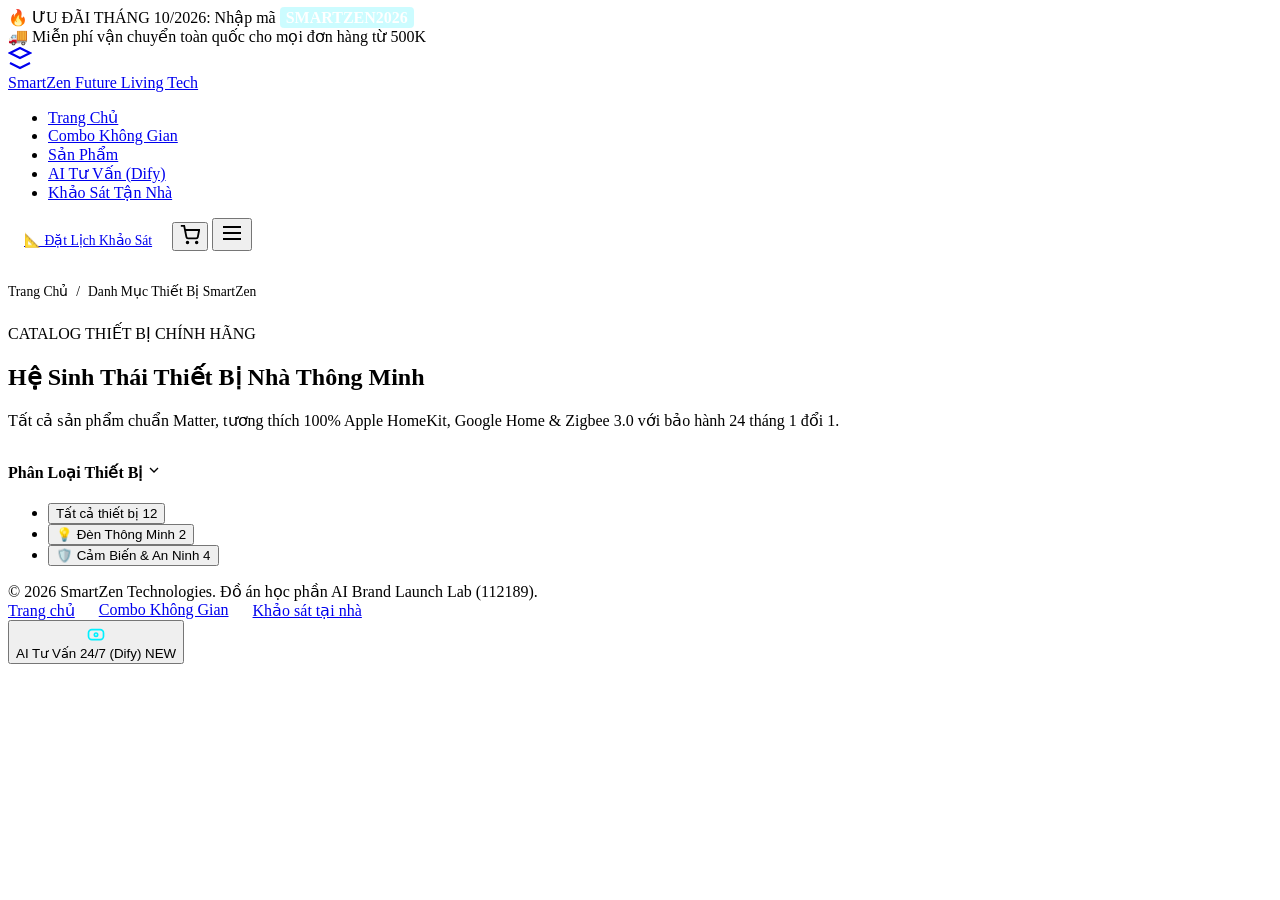
<file: products.html>
<!DOCTYPE html>
<html lang="vi">
<head>
  <meta charset="UTF-8">
  <meta name="viewport" content="width=device-width, initial-scale=1.0">
  <title>Danh Mục Thiết Bị Nhà Thông Minh - SmartZen</title>
  <meta name="description" content="Danh mục thiết bị nhà thông minh SmartZen: Đèn thông minh RGBIC, Cảm biến an ninh mmWave, Robot hút bụi tự giặt sấy, Khóa FaceID Pro.">
  <link rel="icon" type="image/svg+xml" href="data:image/svg+xml,<svg xmlns='http://www.w3.org/2000/svg' viewBox='0 0 24 24' fill='%2300F0FF'><path d='M12 2L2 7l10 5 10-5-10-5zM2 17l10 5 10-5M2 12l[...]'>
  <link rel="stylesheet" href="style.css">
  <link rel="stylesheet" href="responsive.css">
</head>
<body>

  <!-- Top Notification Bar -->
  <div class="top-notice-bar">
    <div>🔥 <span class="highlight">ƯU ĐÃI THÁNG 10/2026:</span> Nhập mã <strong style="color: #FFF; background: rgba(0,240,255,0.2); padding: 2px 6px; border-radius: 4px;">SMARTZEN2026</strong></div>
    <div>🚚 Miễn phí vận chuyển toàn quốc cho mọi đơn hàng từ 500K</div>
  </div>

  <!-- Header -->
  <header class="site-header">
    <div class="container navbar">
      <a href="index.html" class="brand-logo">
        <div class="brand-logo-icon">
          <svg width="24" height="24" viewBox="0 0 24 24" fill="none" stroke="currentColor" stroke-width="2.2"><path d="M12 2L2 7l10 5 10-5-10-5z"></path><path d="M2 17l10 5 10-5"></path><path d="M2 12l[...]"/></svg>
        </div>
        <div class="brand-logo-text">
          <span class="brand-title">Smart<span>Zen</span></span>
          <span class="brand-subtitle">Future Living Tech</span>
        </div>
      </a>

      <ul class="nav-menu" id="navMenu">
        <li><a href="index.html" class="nav-link">Trang Chủ</a></li>
        <li><a href="combo.html" class="nav-link">Combo Không Gian</a></li>
        <li><a href="products.html" class="nav-link active">Sản Phẩm</a></li>
        <li><a href="index.html#aiAdvisorSection" class="nav-link">AI Tư Vấn (Dify)</a></li>
        <li><a href="survey.html" class="nav-link">Khảo Sát Tận Nhà</a></li>
      </ul>

      <div class="nav-actions">
        <a href="survey.html" class="btn btn-secondary" style="font-size: 0.85rem; padding: 0.55rem 1rem;">📐 Đặt Lịch Khảo Sát</a>
        <button class="btn btn-primary btn-icon cart-btn-trigger" title="Xem giỏ hàng">
          <svg width="20" height="20" viewBox="0 0 24 24" fill="none" stroke="currentColor" stroke-width="2.2"><circle cx="9" cy="21" r="1"></circle><circle cx="20" cy="21" r="1"></circle><path d="M1 1h4l2.68 13.39a2 2 0 0 0 2 1.61h9.72a2 2 0 0 0 2-1.61L23 6H6"></path></svg>
          <span class="cart-badge">0</span>
        </button>
        <button class="mobile-menu-toggle" id="mobileMenuToggle">
          <svg width="24" height="24" viewBox="0 0 24 24" fill="none" stroke="currentColor" stroke-width="2"><line x1="3" y1="12" x2="21" y2="12"></line><line x1="3" y1="6" x2="21" y2="6"></line><line x1="3" y1="18" x2="21" y2="18"></line></svg>
        </button>
      </div>
    </div>
  </header>

  <!-- Page Breadcrumb -->
  <div class="container" style="padding-top: 2rem;">
    <div style="font-size: 0.85rem; color: var(--text-muted); display: flex; align-items: center; gap: 0.5rem;">
      <a href="index.html" style="color: var(--text-secondary); text-decoration: none;">Trang Chủ</a>
      <span>/</span>
      <span style="color: var(--cyan-neon);">Danh Mục Thiết Bị SmartZen</span>
    </div>
  </div>

  <!-- Product Catalog Section -->
  <section class="catalog-section" id="catalogSection" style="padding-top: 1.5rem;">
    <div class="container">
      <div class="section-header text-left" style="margin-bottom: 2rem;">
        <span class="badge-tag pulse">CATALOG THIẾT BỊ CHÍNH HÃNG</span>
        <h1 class="section-title">Hệ Sinh Thái Thiết Bị Nhà Thông Minh</h1>
        <p class="section-subtitle">
          Tất cả sản phẩm chuẩn Matter, tương thích 100% Apple HomeKit, Google Home & Zigbee 3.0 với bảo hành 24 tháng 1 đổi 1.
        </p>
      </div>

      <div class="catalog-layout">
        <aside class="catalog-sidebar">
          <div class="filter-group">
            <h4 class="filter-title">
              <span>Phân Loại Thiết Bị</span>
              <svg width="16" height="16" viewBox="0 0 24 24" fill="none" stroke="currentColor" stroke-width="2"><polyline points="6 9 12 15 18 9"></polyline></svg>
            </h4>
            <ul class="category-filter-list">
              <li>
                <button class="category-filter-btn active" data-category="all">
                  <span>Tất cả thiết bị</span>
                  <span class="cat-count">12</span>
                </button>
              </li>
              <li>
                <button class="category-filter-btn" data-category="lighting">
                  <span>💡 Đèn Thông Minh</span>
                  <span class="cat-count">2</span>
                </button>
              </li>
              <li>
                <button class="category-filter-btn" data-category="security">
                  <span>🛡️ Cảm Biến & An Ninh</span>
                  <span class="cat-count">4</span>
                </button>
              </li>
            </ul>
          </div>
        </aside>

        <div class="catalog-main" id="catalogMain">
          <!-- Catalog cards injected by products-data.js -->
        </div>
      </div>
    </div>
  </section>

  <!-- Footer -->
  <footer class="site-footer">
    <div class="container footer-bottom-bar" style="border: none; padding-top: 0;">
      <div>© 2026 SmartZen Technologies. Đồ án học phần AI Brand Launch Lab (112189).</div>
      <div style="display: flex; gap: 1.5rem;">
        <a href="index.html" class="footer-link">Trang chủ</a>
        <a href="combo.html" class="footer-link">Combo Không Gian</a>
        <a href="survey.html" class="footer-link">Khảo sát tại nhà</a>
      </div>
    </div>
  </footer>

  <!-- Floating Chatbot Widget -->
  <div class="chatbot-widget-container">
    <button class="chatbot-launcher-btn" id="chatbotLauncherBtn">
      <div class="bot-avatar-pulse"><svg width="20" height="20" viewBox="0 0 24 24" fill="none" stroke="#00F0FF" stroke-width="2"><rect x="3" y="8" width="18" height="12" rx="4"></rect><circle cx="12" cy="14" r="2"></circle></svg></div>
      <span class="label-text">AI Tư Vấn 24/7 (Dify)</span>
      <span class="launcher-badge" id="chatUnreadBadge">NEW</span>
    </button>
    <div class="chatbot-window" id="chatbotWindow"></div>
  </div>

  <script src="products-data.js"></script>
  <script src="cart.js"></script>
  <script src="catalog.js"></script>
  <script src="dify-chatbot.js"></script>
  <script src="survey.js"></script>
  <script src="main.js"></script>
</body>
</html>
</file>
<file: style.css>
/* ==========================================================================
    SmartZen Design System & Core Styles
    Brand: SmartZen - Future Living Technology
    Style: Futuristic Tech, Sleek Glassmorphism, Deep Space Dark Theme
    ========================================================================== */

@import url('https://fonts.googleapis.com/css2?family=Plus+Jakarta+Sans:wght@300;400;500;600;700;800&family=Space+Grotesk:wght@500;700&display=swap');

:root {
  /* Theme Colors */
  --bg-space: #070A12;
  --bg-main: #0B0F19;
  --bg-card: rgba(16, 24, 40, 0.7);
  --bg-card-hover: rgba(22, 33, 56, 0.85);
  --bg-card-solid: #111827;
  --bg-elevated: #151F33;
  --bg-input: rgba(11, 15, 25, 0.8);

  /* Accents & Gradients */
  --cyan-neon: #00F0FF;
  --cyan-glow: rgba(0, 240, 255, 0.35);
  --cyan-subtle: rgba(0, 240, 255, 0.1);
  --blue-tech: #0066FF;
  --blue-vibrant: #2563EB;
  --purple-neon: #8B5CF6;
  --purple-glow: rgba(139, 92, 246, 0.35);

  --grad-primary: linear-gradient(135deg, #00F0FF 0%, #0066FF 100%);
  --grad-accent: linear-gradient(135deg, #00F0FF 0%, #8B5CF6 100%);
  --grad-dark: linear-gradient(180deg, rgba(16, 24, 40, 0.9) 0%, rgba(11, 15, 25, 0.95) 100%);
  --grad-glow: radial-gradient(circle at 50% 0%, rgba(0, 240, 255, 0.15) 0%, transparent 70%);

  /* Borders & Glass */
  --border-glass: 1px solid rgba(0, 240, 255, 0.15);
  --border-glass-bright: 1px solid rgba(0, 240, 255, 0.4);
  --border-subtle: 1px solid rgba(255, 255, 255, 0.08);

  /* Shadows */
  --shadow-sm: 0 4px 12px rgba(0, 0, 0, 0.25);
  --shadow-md: 0 8px 24px rgba(0, 0, 0, 0.4);
  --shadow-lg: 0 16px 36px rgba(0, 0, 0, 0.6);
  --shadow-cyan: 0 0 25px rgba(0, 240, 255, 0.3);
  --shadow-purple: 0 0 25px rgba(139, 92, 246, 0.3);

  /* Typography */
  --font-main: 'Plus Jakarta Sans', -apple-system, BlinkMacSystemFont, 'Segoe UI', Roboto, sans-serif;
  --font-tech: 'Space Grotesk', monospace, sans-serif;

  /* Text Colors */
  --text-white: #FFFFFF;
  --text-primary: #F1F5F9;
  --text-secondary: #94A3B8;
  --text-muted: #64748B;
  --text-accent: #00F0FF;

  /* Functional Status */
  --status-success: #10B981;
  --status-warning: #F59E0B;
  --status-danger: #EF4444;
  --status-info: #00F0FF;

  /* Spacing & Radii */
  --radius-sm: 8px;
  --radius-md: 14px;
  --radius-lg: 20px;
  --radius-full: 9999px;

  /* Transitions */
  --transition-fast: 0.2s cubic-bezier(0.4, 0, 0.2, 1);
  --transition-normal: 0.3s cubic-bezier(0.4, 0, 0.2, 1);
  --transition-smooth: 0.45s cubic-bezier(0.16, 1, 0.3, 1);
}

/* Base Reset */
*, *::before, *::after {
  box-sizing: border-box;
  margin: 0;
  padding: 0;
}

html {
  scroll-behavior: smooth;
  font-size: 16px;
  background-color: var(--bg-space);
  color: var(--text-primary);
  font-family: var(--font-main);
  -webkit-font-smoothing: antialiased;
  overflow-x: hidden;
  width: 100%;
  max-width: 100vw;
}

body {
  background-color: var(--bg-space);
  background-image:
    radial-gradient(circle at 15% 15%, rgba(0, 240, 255, 0.05) 0%, transparent 40%),
    radial-gradient(circle at 85% 30%, rgba(139, 92, 246, 0.05) 0%, transparent 45%),
    radial-gradient(circle at 50% 80%, rgba(0, 102, 255, 0.04) 0%, transparent 50%);
  background-attachment: fixed;
  min-height: 100vh;
  line-height: 1.6;
  overflow-x: hidden;
  width: 100%;
  max-width: 100vw;
  position: relative;
}

a {
  color: inherit;
  text-decoration: none;
}

button,
input,
select,
textarea {
  font: inherit;
}

button {
  border: none;
  background: none;
}

img {
  display: block;
  max-width: 100%;
  height: auto;
}

/* Custom Scrollbar */
::-webkit-scrollbar {
  width: 8px;
  height: 8px;
}
::-webkit-scrollbar-track {
  background: var(--bg-space);
}
::-webkit-scrollbar-thumb {
  background: rgba(0, 240, 255, 0.25);
  border-radius: var(--radius-full);
}
::-webkit-scrollbar-thumb:hover {
  background: var(--cyan-neon);
}

/* Container */
.container {
  width: 100%;
  max-width: 1280px;
  margin: 0 auto;
  padding: 0 1.5rem;
}

/* Typography Utilities */
h1, h2, h3, h4, h5, h6 {
  color: var(--text-white);
  font-weight: 700;
  line-height: 1.25;
}

.tech-heading {
  font-family: var(--font-tech);
  letter-spacing: -0.02em;
}

.text-gradient {
  background: var(--grad-primary);
  -webkit-background-clip: text;
  -webkit-text-fill-color: transparent;
  display: inline-block;
}

.text-gradient-purple {
  background: var(--grad-accent);
  -webkit-background-clip: text;
  -webkit-text-fill-color: transparent;
  display: inline-block;
}

.badge-tag {
  display: inline-flex;
  align-items: center;
  gap: 0.4rem;
  padding: 0.3rem 0.85rem;
  font-size: 0.78rem;
  font-weight: 600;
  letter-spacing: 0.05em;
  text-transform: uppercase;
  border-radius: var(--radius-full);
  background: rgba(0, 240, 255, 0.1);
  color: var(--cyan-neon);
  border: 1px solid rgba(0, 240, 255, 0.25);
}

.badge-tag.pulse::before {
  content: '';
  width: 6px;
  height: 6px;
  background: var(--cyan-neon);
  border-radius: 50%;
  box-shadow: 0 0 8px var(--cyan-neon);
  animation: pulseDot 1.6s infinite;
}

@keyframes pulseDot {
  0%, 100% { opacity: 1; transform: scale(1); }
  50% { opacity: 0.4; transform: scale(0.8); }
}

/* Buttons */
.btn {
  display: inline-flex;
  align-items: center;
  justify-content: center;
  gap: 0.55rem;
  font-family: var(--font-main);
  font-weight: 600;
  font-size: 0.95rem;
  padding: 0.75rem 1.6rem;
  border-radius: var(--radius-md);
  border: none;
  cursor: pointer;
  transition: all var(--transition-normal);
  text-decoration: none;
  white-space: nowrap;
  position: relative;
  overflow: hidden;
}

.btn-primary {
  background: var(--grad-primary);
  color: #050B14;
  box-shadow: 0 0 20px rgba(0, 240, 255, 0.35);
  font-weight: 700;
}
.btn-primary:hover {
  transform: translateY(-2px);
  box-shadow: 0 0 30px rgba(0, 240, 255, 0.6);
  color: #000;
}

.btn-secondary {
  background: rgba(255, 255, 255, 0.05);
  color: var(--text-white);
  border: 1px solid rgba(255, 255, 255, 0.12);
  backdrop-filter: blur(8px);
}
.btn-secondary:hover {
  background: rgba(0, 240, 255, 0.1);
  border-color: rgba(0, 240, 255, 0.4);
  color: var(--cyan-neon);
  transform: translateY(-2px);
}

.btn-outline-glow {
  background: transparent;
  color: var(--cyan-neon);
  border: 1px solid rgba(0, 240, 255, 0.4);
}
.btn-outline-glow:hover {
  background: rgba(0, 240, 255, 0.12);
  border-color: var(--cyan-neon);
  box-shadow: 0 0 20px rgba(0, 240, 255, 0.3);
  transform: translateY(-2px);
}

.btn-icon {
  width: 42px;
  height: 42px;
  padding: 0;
  border-radius: var(--radius-md);
  display: inline-flex;
  align-items: center;
  justify-content: center;
}

/* Glass Cards */
.glass-card {
  background: var(--bg-card);
  backdrop-filter: blur(16px);
  -webkit-backdrop-filter: blur(16px);
  border: var(--border-glass);
  border-radius: var(--radius-lg);
  box-shadow: var(--shadow-md);
  transition: all var(--transition-normal);
}
.glass-card:hover {
  border-color: rgba(0, 240, 255, 0.4);
  box-shadow: 0 12px 30px rgba(0, 0, 0, 0.5), 0 0 20px rgba(0, 240, 255, 0.15);
  transform: translateY(-3px);
}

/* ==========================================================================
    Header & Navigation
    ========================================================================== */
.site-header {
  position: sticky;
  top: 0;
  z-index: 100;
  background: rgba(7, 10, 18, 0.85);
  backdrop-filter: blur(20px);
  -webkit-backdrop-filter: blur(20px);
  border-bottom: 1px solid rgba(0, 240, 255, 0.1);
  transition: all var(--transition-normal);
}
.site-header.scrolled {
  background: rgba(7, 10, 18, 0.95);
  box-shadow: 0 10px 30px rgba(0, 0, 0, 0.6);
}

.navbar {
  display: flex;
  align-items: center;
  justify-content: space-between;
  height: 76px;
}

/* Brand Logo */
.brand-logo {
  display: flex;
  align-items: center;
  gap: 0.8rem;
  text-decoration: none;
  cursor: pointer;
  min-width: 0;
}
.brand-logo-icon {
  width: 38px;
  height: 38px;
  display: flex;
  align-items: center;
  justify-content: center;
  background: var(--grad-primary);
  border-radius: 10px;
  box-shadow: 0 0 15px rgba(0, 240, 255, 0.5);
  color: #070A12;
  flex-shrink: 0;
}
.brand-logo-text {
  display: flex;
  flex-direction: column;
  min-width: 0;
}
.brand-title {
  font-family: var(--font-tech);
  font-size: 1.4rem;
  font-weight: 800;
  letter-spacing: -0.02em;
  color: var(--text-white);
  display: flex;
  align-items: center;
  gap: 0.2rem;
}
.brand-title span {
  color: var(--cyan-neon);
  text-shadow: 0 0 10px rgba(0, 240, 255, 0.5);
}
.brand-subtitle {
  font-size: 0.68rem;
  color: var(--text-secondary);
  letter-spacing: 0.12em;
  text-transform: uppercase;
  font-weight: 500;
}

/* Nav Links */
.nav-menu {
  display: flex;
  align-items: center;
  gap: 1.8rem;
  list-style: none;
}
.nav-link {
  color: var(--text-secondary);
  text-decoration: none;
  font-weight: 500;
  font-size: 0.95rem;
  transition: color var(--transition-fast);
  position: relative;
  padding: 0.4rem 0;
}
.nav-link:hover, .nav-link.active {
  color: var(--cyan-neon);
}
.nav-link.active::after {
  content: '';
  position: absolute;
  bottom: 0;
  left: 0;
  width: 100%;
  height: 2px;
  background: var(--cyan-neon);
  box-shadow: 0 0 8px var(--cyan-neon);
  border-radius: 2px;
}

/* Nav Actions */
.nav-actions {
  display: flex;
  align-items: center;
  gap: 0.85rem;
}

.cart-btn-trigger {
  position: relative;
}
.cart-badge {
  position: absolute;
  top: -4px;
  right: -4px;
  background: var(--cyan-neon);
  color: #050B14;
  font-size: 0.72rem;
  font-weight: 800;
  width: 20px;
  height: 20px;
  border-radius: 50%;
  display: flex;
  align-items: center;
  justify-content: center;
  box-shadow: 0 0 10px rgba(0, 240, 255, 0.7);
}

.mobile-menu-toggle {
  display: none;
  background: transparent;
  border: none;
  color: var(--text-white);
  cursor: pointer;
  padding: 0.4rem;
}

/* Top Notification Banner */
.top-notice-bar {
  background: linear-gradient(90deg, #001f3f 0%, #003366 50%, #1a0033 100%);
  border-bottom: 1px solid rgba(0, 240, 255, 0.2);
  padding: 0.45rem 1rem;
  font-size: 0.82rem;
  color: var(--text-primary);
  display: flex;
  align-items: center;
  justify-content: center;
  gap: 1.5rem;
  flex-wrap: wrap;
  width: 100%;
  max-width: 100vw;
}
.top-notice-bar .highlight {
  color: var(--cyan-neon);
  font-weight: 700;
}

/* ==========================================================================
    Hero Section
    ========================================================================== */
.hero-section {
  position: relative;
  padding: 5.5rem 0 4.5rem;
  overflow: hidden;
}

.hero-grid {
  display: grid;
  grid-template-columns: 1.15fr 0.85fr;
  gap: 3rem;
  align-items: center;
}

.hero-content {
  position: relative;
  z-index: 2;
}

.hero-title {
  font-size: clamp(2.4rem, 4vw, 3.4rem);
  line-height: 1.15;
  margin: 1.2rem 0 1.5rem;
  letter-spacing: -0.03em;
}

.hero-desc {
  font-size: 1.15rem;
  color: var(--text-secondary);
  line-height: 1.7;
  margin-bottom: 2rem;
  max-width: 580px;
}

.hero-cta-group {
  display: flex;
  align-items: center;
  gap: 1.2rem;
  margin-bottom: 2.8rem;
  flex-wrap: wrap;
}

/* Ecosystem Compatibility Badges */
.ecosystem-strip {
  border-top: 1px solid rgba(255, 255, 255, 0.08);
  padding-top: 1.5rem;
}
.ecosystem-label {
  font-size: 0.78rem;
  color: var(--text-muted);
  text-transform: uppercase;
  letter-spacing: 0.1em;
  margin-bottom: 0.8rem;
  font-weight: 600;
}
.ecosystem-icons {
  display: flex;
  align-items: center;
  gap: 1.4rem;
  flex-wrap: wrap;
}
.eco-pill {
  display: inline-flex;
  align-items: center;
  gap: 0.45rem;
  padding: 0.35rem 0.8rem;
  background: rgba(255, 255, 255, 0.04);
  border: 1px solid rgba(255, 255, 255, 0.08);
  border-radius: var(--radius-sm);
  font-size: 0.8rem;
  color: var(--text-secondary);
  transition: all var(--transition-fast);
}
.eco-pill:hover {
  background: rgba(0, 240, 255, 0.08);
  border-color: rgba(0, 240, 255, 0.3);
  color: var(--text-white);
  transform: translateY(-2px);
}

/* Hero Visual Showcase */
.hero-visual {
  position: relative;
  z-index: 1;
}

.hero-card-glow {
  position: relative;
  border-radius: var(--radius-lg);
  overflow: hidden;
  box-shadow: 0 25px 60px rgba(0, 0, 0, 0.7), 0 0 40px rgba(0, 240, 255, 0.2);
  border: 1px solid rgba(0, 240, 255, 0.3);
}

.hero-card-glow img {
  width: 100%;
  height: 480px;
  object-fit: cover;
  display: block;
  transition: transform var(--transition-smooth);
}
.hero-card-glow:hover img {
  transform: scale(1.03);
}

.hero-floating-stat {
  position: absolute;
  background: rgba(11, 15, 25, 0.85);
  backdrop-filter: blur(14px);
  -webkit-backdrop-filter: blur(14px);
  border: 1px solid rgba(0, 240, 255, 0.3);
  border-radius: var(--radius-md);
  padding: 0.9rem 1.2rem;
  box-shadow: 0 10px 25px rgba(0, 0, 0, 0.5);
  display: flex;
  align-items: center;
  gap: 0.85rem;
  z-index: 3;
  max-width: 260px;
  animation: floatStat 4s ease-in-out infinite alternate;
}
.hero-floating-stat.stat-left {
  bottom: 2rem;
  left: 0.5rem;
}
.hero-floating-stat.stat-right {
  top: 2rem;
  right: 0.5rem;
  animation-delay: -2s;
}

@keyframes floatStat {
  0% { transform: translateY(0px); }
  100% { transform: translateY(-10px); }
}

.stat-icon {
  width: 42px;
  height: 42px;
  border-radius: 10px;
  background: rgba(0, 240, 255, 0.15);
  color: var(--cyan-neon);
  display: flex;
  align-items: center;
  justify-content: center;
  flex-shrink: 0;
}
.stat-info {
  min-width: 0;
}
.stat-info .stat-value {
  font-size: 1.15rem;
  font-weight: 800;
  color: var(--text-white);
  font-family: var(--font-tech);
}
.stat-info .stat-label {
  font-size: 0.75rem;
  color: var(--text-secondary);
  line-height: 1.4;
}

/* ==========================================================================
    Section Headers
    ========================================================================== */
.section-header {
  text-align: center;
  max-width: 680px;
  margin: 0 auto 3.5rem;
}
.section-header.text-left {
  text-align: left;
  margin-left: 0;
}
.section-title {
  font-size: clamp(1.8rem, 3vw, 2.3rem);
  margin: 0.8rem 0 1rem;
  letter-spacing: -0.02em;
}
.section-subtitle {
  font-size: 1.05rem;
  color: var(--text-secondary);
}

/* ==========================================================================
    Featured Solutions / Living Spaces Combos
    ========================================================================== */
.combos-section {
  padding: 5rem 0;
  position: relative;
}

.combos-grid {
  display: grid;
  grid-template-columns: repeat(2, minmax(0, 1fr));
  gap: 2rem;
}

.combo-card {
  display: flex;
  flex-direction: column;
  border-radius: var(--radius-lg);
  overflow: hidden;
  position: relative;
  background: var(--bg-card);
  backdrop-filter: blur(16px);
  border: var(--border-glass);
  transition: all var(--transition-normal);
}
.combo-card:hover {
  border-color: rgba(0, 240, 255, 0.45);
  box-shadow: 0 16px 40px rgba(0, 0, 0, 0.6), 0 0 30px rgba(0, 240, 255, 0.2);
  transform: translateY(-4px);
}

.combo-image-wrap {
  position: relative;
  height: 240px;
  overflow: hidden;
}
.combo-image-wrap img {
  width: 100%;
  height: 100%;
  object-fit: cover;
  transition: transform var(--transition-smooth);
}
.combo-card:hover .combo-image-wrap img {
  transform: scale(1.05);
}

.combo-badge-floating {
  position: absolute;
  top: 1rem;
  left: 1rem;
  z-index: 2;
}

.combo-savings-pill {
  position: absolute;
  bottom: 1rem;
  right: 1rem;
  background: rgba(16, 185, 129, 0.9);
  color: #FFFFFF;
  padding: 0.35rem 0.85rem;
  border-radius: var(--radius-full);
  font-size: 0.8rem;
  font-weight: 700;
  box-shadow: 0 4px 12px rgba(16, 185, 129, 0.4);
}

.combo-body {
  padding: 1.8rem;
  display: flex;
  flex-direction: column;
  flex: 1;
}

.combo-target {
  font-size: 0.8rem;
  color: var(--cyan-neon);
  font-weight: 600;
  text-transform: uppercase;
  letter-spacing: 0.08em;
  margin-bottom: 0.4rem;
}

.combo-title {
  font-size: 1.4rem;
  margin-bottom: 0.5rem;
  color: var(--text-white);
}

.combo-desc {
  font-size: 0.92rem;
  color: var(--text-secondary);
  margin-bottom: 1.2rem;
}

.combo-items-list {
  background: rgba(11, 15, 25, 0.6);
  border: 1px solid rgba(255, 255, 255, 0.05);
  border-radius: var(--radius-md);
  padding: 1rem 1.2rem;
  margin-bottom: 1.4rem;
}
.combo-items-title {
  font-size: 0.8rem;
  font-weight: 700;
  color: var(--text-primary);
  margin-bottom: 0.6rem;
  text-transform: uppercase;
  letter-spacing: 0.05em;
  display: flex;
  align-items: center;
  gap: 0.4rem;
}
.combo-items-list ul {
  list-style: none;
  display: flex;
  flex-direction: column;
  gap: 0.4rem;
}
.combo-items-list li {
  font-size: 0.85rem;
  color: var(--text-secondary);
  display: flex;
  align-items: center;
  justify-content: space-between;
  gap: 0.75rem;
}
.combo-items-list li span.qty {
  color: var(--cyan-neon);
  font-weight: 700;
  font-size: 0.8rem;
  background: rgba(0, 240, 255, 0.1);
  padding: 0.1rem 0.5rem;
  border-radius: 4px;
}

.combo-footer {
  margin-top: auto;
  display: flex;
  align-items: center;
  justify-content: space-between;
  padding-top: 1.2rem;
  border-top: 1px solid rgba(255, 255, 255, 0.08);
}

.combo-pricing {
  display: flex;
  flex-direction: column;
}
.combo-current-price {
  font-size: 1.5rem;
  font-weight: 800;
  color: var(--cyan-neon);
  font-family: var(--font-tech);
}
.combo-original-price {
  font-size: 0.85rem;
  color: var(--text-muted);
  text-decoration: line-through;
}

/* ==========================================================================
    Product Catalog & Filter System
    ========================================================================== */
.catalog-section {
  padding: 5rem 0;
  position: relative;
}

.catalog-layout {
  display: grid;
  grid-template-columns: 280px minmax(0, 1fr);
  gap: 2.2rem;
  align-items: start;
}

/* Sidebar Filters */
.catalog-sidebar {
  position: sticky;
  top: 96px;
  background: var(--bg-card);
  backdrop-filter: blur(16px);
  border: var(--border-glass);
  border-radius: var(--radius-lg);
  padding: 1.8rem;
  box-shadow: var(--shadow-md);
}

.filter-group {
  margin-bottom: 2rem;
  padding-bottom: 1.8rem;
  border-bottom: 1px solid rgba(255, 255, 255, 0.08);
}
.filter-group:last-child {
  margin-bottom: 0;
  padding-bottom: 0;
  border-bottom: none;
}

.filter-title {
  font-size: 0.95rem;
  font-weight: 700;
  color: var(--text-white);
  margin-bottom: 1rem;
  display: flex;
  align-items: center;
  justify-content: space-between;
}

/* Category Pills / List */
.category-filter-list {
  list-style: none;
  display: flex;
  flex-direction: column;
  gap: 0.5rem;
}

.category-filter-btn {
  width: 100%;
  display: flex;
  align-items: center;
  justify-content: space-between;
  background: transparent;
  border: none;
  color: var(--text-secondary);
  font-size: 0.9rem;
  padding: 0.55rem 0.8rem;
  border-radius: var(--radius-sm);
  cursor: pointer;
  transition: all var(--transition-fast);
  text-align: left;
}
.category-filter-btn:hover {
  background: rgba(0, 240, 255, 0.08);
  color: var(--cyan-neon);
}
.category-filter-btn.active {
  background: rgba(0, 240, 255, 0.15);
  color: var(--cyan-neon);
  font-weight: 700;
  border-left: 3px solid var(--cyan-neon);
}
.category-filter-btn .cat-count {
  font-size: 0.75rem;
  background: rgba(255, 255, 255, 0.06);
  padding: 0.15rem 0.5rem;
  border-radius: var(--radius-full);
}

/* Price Range Slider */
.price-slider-wrap {
  display: flex;
  flex-direction: column;
  gap: 0.8rem;
}
.price-inputs-row {
  display: flex;
  align-items: center;
  justify-content: space-between;
  font-size: 0.85rem;
  color: var(--text-secondary);
}
.range-slider {
  width: 100%;
  height: 6px;
  -webkit-appearance: none;
  background: rgba(255, 255, 255, 0.1);
  border-radius: var(--radius-full);
  outline: none;
}
.range-slider::-webkit-slider-thumb {
  -webkit-appearance: none;
  width: 18px;
  height: 18px;
  border-radius: 50%;
  background: var(--cyan-neon);
  cursor: pointer;
  box-shadow: 0 0 10px var(--cyan-neon);
  transition: transform 0.15s;
}
.range-slider::-webkit-slider-thumb:hover {
  transform: scale(1.2);
}

/* Catalog Main Content */
.catalog-content {
  display: flex;
  flex-direction: column;
  gap: 1.8rem;
  min-width: 0;
}

/* Search & Toolbar */
.catalog-toolbar {
  display: flex;
  align-items: center;
  justify-content: space-between;
  gap: 1rem;
  background: var(--bg-card);
  backdrop-filter: blur(14px);
  border: var(--border-glass);
  border-radius: var(--radius-md);
  padding: 0.9rem 1.4rem;
  flex-wrap: wrap;
}

.search-box-wrap {
  position: relative;
  flex: 1;
  min-width: 240px;
}
.search-box-wrap svg {
  position: absolute;
  left: 1rem;
  top: 50%;
  transform: translateY(-50%);
  color: var(--text-muted);
}
.search-input {
  width: 100%;
  background: var(--bg-input);
  border: 1px solid rgba(255, 255, 255, 0.1);
  border-radius: var(--radius-sm);
  padding: 0.65rem 1rem 0.65rem 2.6rem;
  color: var(--text-white);
  font-size: 0.9rem;
  outline: none;
  transition: all var(--transition-fast);
}
.search-input:focus {
  border-color: var(--cyan-neon);
  box-shadow: 0 0 15px rgba(0, 240, 255, 0.25);
}

.toolbar-controls {
  display: flex;
  align-items: center;
  gap: 1rem;
}

.sort-select {
  background: var(--bg-input);
  border: 1px solid rgba(255, 255, 255, 0.1);
  color: var(--text-primary);
  padding: 0.65rem 1.2rem;
  border-radius: var(--radius-sm);
  font-size: 0.88rem;
  outline: none;
  cursor: pointer;
}
.sort-select:focus {
  border-color: var(--cyan-neon);
}

/* Products Grid */
.products-grid {
  display: grid;
  grid-template-columns: repeat(auto-fill, minmax(260px, 1fr));
  gap: 1.5rem;
}

/* Product Card */
.product-card {
  background: var(--bg-card);
  backdrop-filter: blur(14px);
  border: var(--border-glass);
  border-radius: var(--radius-lg);
  overflow: hidden;
  display: flex;
  flex-direction: column;
  transition: all var(--transition-normal);
  position: relative;
}
.product-card:hover {
  border-color: rgba(0, 240, 255, 0.5);
  box-shadow: 0 16px 35px rgba(0, 0, 0, 0.5), 0 0 25px rgba(0, 240, 255, 0.18);
  transform: translateY(-4px);
}

.product-thumb-wrap {
  position: relative;
  height: 220px;
  overflow: hidden;
  background: #0D1322;
}
.product-thumb-wrap img {
  width: 100%;
  height: 100%;
  object-fit: cover;
  transition: transform var(--transition-smooth);
}
.product-card:hover .product-thumb-wrap img {
  transform: scale(1.04);
}

/* Layout utility blocks used by the page */
.survey-box-grid {
  display: grid;
  grid-template-columns: 1.1fr 0.9fr;
  gap: 2rem;
  align-items: center;
}

.footer-grid {
  display: grid;
  grid-template-columns: 1.35fr 0.9fr 0.9fr 1.1fr;
  gap: 2rem;
  align-items: start;
}

.footer-bottom-bar {
  display: flex;
  align-items: center;
  justify-content: space-between;
  gap: 1rem;
  padding-top: 1.2rem;
  border-top: 1px solid rgba(255, 255, 255, 0.08);
  color: var(--text-secondary);
  font-size: 0.8rem;
}

/* Rest of page-specific styles continue below in the source; keep these layout helpers for the overall page structure. */
</file>
<file: responsive.css>
/* ==========================================================================
   SmartZen Responsive Design & Mobile Optimizations
   ========================================================================== */

/* Tablet & Smaller Desktop (max-width: 1024px) */
@media (max-width: 1024px) {
  .hero-grid {
    grid-template-columns: 1fr;
    gap: 2.5rem;
    text-align: center;
  }
  .hero-desc {
    margin-left: auto;
    margin-right: auto;
  }
  .hero-cta-group {
    justify-content: center;
  }
  .ecosystem-icons {
    justify-content: center;
  }
  .hero-visual {
    max-width: 600px;
    margin: 0 auto;
  }
  .hero-floating-stat.stat-left {
    left: 0.5rem;
    bottom: 1rem;
  }
  .hero-floating-stat.stat-right {
    right: 0.5rem;
    top: 1rem;
  }

  .catalog-layout {
    grid-template-columns: 1fr;
    gap: 1.5rem;
  }
  .catalog-sidebar {
    position: static;
  }
  .products-grid {
    grid-template-columns: repeat(2, 1fr);
  }

  .combos-grid {
    grid-template-columns: 1fr;
    gap: 2rem;
  }

  .survey-box-grid {
    grid-template-columns: 1fr;
    gap: 2.5rem;
  }

  .footer-grid {
    grid-template-columns: 1fr 1fr;
    gap: 2.5rem;
  }
}

/* Mobile Devices (max-width: 768px) */
@media (max-width: 768px) {
  .site-header {
    height: 64px;
  }
  .navbar {
    height: 64px;
  }

  .nav-menu {
    position: fixed;
    top: 64px;
    left: 0;
    width: 100%;
    background: rgba(7, 10, 18, 0.98);
    backdrop-filter: blur(20px);
    -webkit-backdrop-filter: blur(20px);
    flex-direction: column;
    padding: 1.5rem;
    border-bottom: 1px solid rgba(0, 240, 255, 0.2);
    gap: 1.2rem;
    transform: translateY(-150%);
    transition: transform var(--transition-normal);
    z-index: 99;
  }
  .nav-menu.mobile-open {
    transform: translateY(0);
    box-shadow: 0 15px 30px rgba(0, 0, 0, 0.8);
  }

  .mobile-menu-toggle {
    display: block;
  }

  .top-notice-bar {
    font-size: 0.74rem;
    padding: 0.35rem 0.6rem;
    text-align: center;
    gap: 0.5rem;
  }

  .hero-section {
    padding: 3rem 0 2.5rem;
  }
  .hero-title {
    font-size: 2.2rem;
  }
  .hero-desc {
    font-size: 1rem;
  }
  .hero-card-glow img {
    height: 320px;
  }
  .hero-floating-stat {
    padding: 0.6rem 0.8rem;
  }
  .hero-floating-stat .stat-icon {
    width: 32px;
    height: 32px;
  }
  .stat-info .stat-value {
    font-size: 0.95rem;
  }
  .stat-info .stat-label {
    font-size: 0.68rem;
  }

  .section-title {
    font-size: 1.8rem;
  }

  .products-grid {
    grid-template-columns: 1fr;
  }

  .catalog-toolbar {
    flex-direction: column;
    align-items: stretch;
  }
  .toolbar-controls {
    justify-content: space-between;
  }

  .chatbot-launcher-btn {
    padding: 0.7rem 1rem;
    font-size: 0.85rem;
  }
  .chatbot-launcher-btn span.label-text {
    display: none;
  }

  .chatbot-window {
    right: 0.8rem;
    bottom: 5.5rem;
    left: 0.8rem;
    width: auto;
    height: 75vh;
  }

  .cart-drawer {
    width: 100vw;
  }

  .form-group-row {
    grid-template-columns: 1fr;
    gap: 0.8rem;
  }

  .footer-grid {
    grid-template-columns: 1fr;
    gap: 2rem;
  }
  .footer-bottom-bar {
    flex-direction: column;
    gap: 0.8rem;
    text-align: center;
  }

  .modal-content-box {
    padding: 1.4rem;
    width: 95vw;
  }
}

/* Extra small screens (max-width: 480px) */
@media (max-width: 480px) {
  .hero-title {
    font-size: 1.85rem;
  }
  .hero-cta-group .btn {
    width: 100%;
  }
  .combo-footer {
    flex-direction: column;
    align-items: stretch;
    gap: 1rem;
  }
  .combo-footer .btn {
    width: 100%;
  }
  .chatbot-widget-container {
    bottom: 1.2rem;
    right: 1.2rem;
  }
}
</file>
